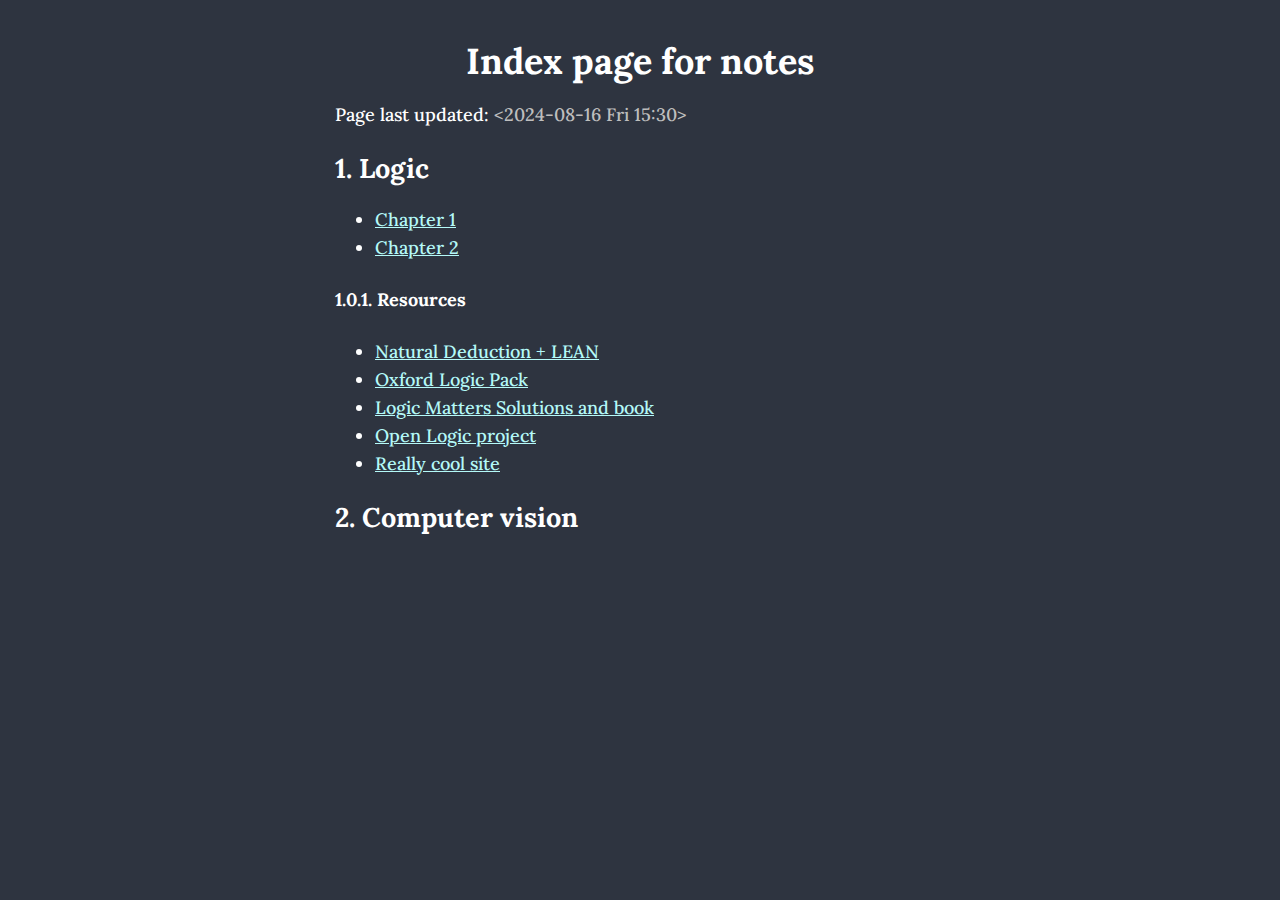
<file: Class_notes/index.html>
<?xml version="1.0" encoding="utf-8"?>
<!DOCTYPE html PUBLIC "-//W3C//DTD XHTML 1.0 Strict//EN"
"http://www.w3.org/TR/xhtml1/DTD/xhtml1-strict.dtd">
<html xmlns="http://www.w3.org/1999/xhtml" lang="en" xml:lang="en">
<head>
<!-- 2024-08-23 Fri 20:37 -->
<meta http-equiv="Content-Type" content="text/html;charset=utf-8" />
<meta name="viewport" content="width=device-width, initial-scale=1" />
<title>Index page for notes</title>
<meta name="author" content="haize" />
<meta name="generator" content="Org Mode" />
<style type="text/css">
  #content { max-width: 60em; margin: auto; }
  .title  { text-align: center;
             margin-bottom: .2em; }
  .subtitle { text-align: center;
              font-size: medium;
              font-weight: bold;
              margin-top:0; }
  .todo   { font-family: monospace; color: red; }
  .done   { font-family: monospace; color: green; }
  .priority { font-family: monospace; color: orange; }
  .tag    { background-color: #eee; font-family: monospace;
            padding: 2px; font-size: 80%; font-weight: normal; }
  .timestamp { color: #bebebe; }
  .timestamp-kwd { color: #5f9ea0; }
  .org-right  { margin-left: auto; margin-right: 0px;  text-align: right; }
  .org-left   { margin-left: 0px;  margin-right: auto; text-align: left; }
  .org-center { margin-left: auto; margin-right: auto; text-align: center; }
  .underline { text-decoration: underline; }
  #postamble p, #preamble p { font-size: 90%; margin: .2em; }
  p.verse { margin-left: 3%; }
  pre {
    border: 1px solid #e6e6e6;
    border-radius: 3px;
    background-color: #f2f2f2;
    padding: 8pt;
    font-family: monospace;
    overflow: auto;
    margin: 1.2em;
  }
  pre.src {
    position: relative;
    overflow: auto;
  }
  pre.src:before {
    display: none;
    position: absolute;
    top: -8px;
    right: 12px;
    padding: 3px;
    color: #555;
    background-color: #f2f2f299;
  }
  pre.src:hover:before { display: inline; margin-top: 14px;}
  /* Languages per Org manual */
  pre.src-asymptote:before { content: 'Asymptote'; }
  pre.src-awk:before { content: 'Awk'; }
  pre.src-authinfo::before { content: 'Authinfo'; }
  pre.src-C:before { content: 'C'; }
  /* pre.src-C++ doesn't work in CSS */
  pre.src-clojure:before { content: 'Clojure'; }
  pre.src-css:before { content: 'CSS'; }
  pre.src-D:before { content: 'D'; }
  pre.src-ditaa:before { content: 'ditaa'; }
  pre.src-dot:before { content: 'Graphviz'; }
  pre.src-calc:before { content: 'Emacs Calc'; }
  pre.src-emacs-lisp:before { content: 'Emacs Lisp'; }
  pre.src-fortran:before { content: 'Fortran'; }
  pre.src-gnuplot:before { content: 'gnuplot'; }
  pre.src-haskell:before { content: 'Haskell'; }
  pre.src-hledger:before { content: 'hledger'; }
  pre.src-java:before { content: 'Java'; }
  pre.src-js:before { content: 'Javascript'; }
  pre.src-latex:before { content: 'LaTeX'; }
  pre.src-ledger:before { content: 'Ledger'; }
  pre.src-lisp:before { content: 'Lisp'; }
  pre.src-lilypond:before { content: 'Lilypond'; }
  pre.src-lua:before { content: 'Lua'; }
  pre.src-matlab:before { content: 'MATLAB'; }
  pre.src-mscgen:before { content: 'Mscgen'; }
  pre.src-ocaml:before { content: 'Objective Caml'; }
  pre.src-octave:before { content: 'Octave'; }
  pre.src-org:before { content: 'Org mode'; }
  pre.src-oz:before { content: 'OZ'; }
  pre.src-plantuml:before { content: 'Plantuml'; }
  pre.src-processing:before { content: 'Processing.js'; }
  pre.src-python:before { content: 'Python'; }
  pre.src-R:before { content: 'R'; }
  pre.src-ruby:before { content: 'Ruby'; }
  pre.src-sass:before { content: 'Sass'; }
  pre.src-scheme:before { content: 'Scheme'; }
  pre.src-screen:before { content: 'Gnu Screen'; }
  pre.src-sed:before { content: 'Sed'; }
  pre.src-sh:before { content: 'shell'; }
  pre.src-sql:before { content: 'SQL'; }
  pre.src-sqlite:before { content: 'SQLite'; }
  /* additional languages in org.el's org-babel-load-languages alist */
  pre.src-forth:before { content: 'Forth'; }
  pre.src-io:before { content: 'IO'; }
  pre.src-J:before { content: 'J'; }
  pre.src-makefile:before { content: 'Makefile'; }
  pre.src-maxima:before { content: 'Maxima'; }
  pre.src-perl:before { content: 'Perl'; }
  pre.src-picolisp:before { content: 'Pico Lisp'; }
  pre.src-scala:before { content: 'Scala'; }
  pre.src-shell:before { content: 'Shell Script'; }
  pre.src-ebnf2ps:before { content: 'ebfn2ps'; }
  /* additional language identifiers per "defun org-babel-execute"
       in ob-*.el */
  pre.src-cpp:before  { content: 'C++'; }
  pre.src-abc:before  { content: 'ABC'; }
  pre.src-coq:before  { content: 'Coq'; }
  pre.src-groovy:before  { content: 'Groovy'; }
  /* additional language identifiers from org-babel-shell-names in
     ob-shell.el: ob-shell is the only babel language using a lambda to put
     the execution function name together. */
  pre.src-bash:before  { content: 'bash'; }
  pre.src-csh:before  { content: 'csh'; }
  pre.src-ash:before  { content: 'ash'; }
  pre.src-dash:before  { content: 'dash'; }
  pre.src-ksh:before  { content: 'ksh'; }
  pre.src-mksh:before  { content: 'mksh'; }
  pre.src-posh:before  { content: 'posh'; }
  /* Additional Emacs modes also supported by the LaTeX listings package */
  pre.src-ada:before { content: 'Ada'; }
  pre.src-asm:before { content: 'Assembler'; }
  pre.src-caml:before { content: 'Caml'; }
  pre.src-delphi:before { content: 'Delphi'; }
  pre.src-html:before { content: 'HTML'; }
  pre.src-idl:before { content: 'IDL'; }
  pre.src-mercury:before { content: 'Mercury'; }
  pre.src-metapost:before { content: 'MetaPost'; }
  pre.src-modula-2:before { content: 'Modula-2'; }
  pre.src-pascal:before { content: 'Pascal'; }
  pre.src-ps:before { content: 'PostScript'; }
  pre.src-prolog:before { content: 'Prolog'; }
  pre.src-simula:before { content: 'Simula'; }
  pre.src-tcl:before { content: 'tcl'; }
  pre.src-tex:before { content: 'TeX'; }
  pre.src-plain-tex:before { content: 'Plain TeX'; }
  pre.src-verilog:before { content: 'Verilog'; }
  pre.src-vhdl:before { content: 'VHDL'; }
  pre.src-xml:before { content: 'XML'; }
  pre.src-nxml:before { content: 'XML'; }
  /* add a generic configuration mode; LaTeX export needs an additional
     (add-to-list 'org-latex-listings-langs '(conf " ")) in .emacs */
  pre.src-conf:before { content: 'Configuration File'; }

  table { border-collapse:collapse; }
  caption.t-above { caption-side: top; }
  caption.t-bottom { caption-side: bottom; }
  td, th { vertical-align:top;  }
  th.org-right  { text-align: center;  }
  th.org-left   { text-align: center;   }
  th.org-center { text-align: center; }
  td.org-right  { text-align: right;  }
  td.org-left   { text-align: left;   }
  td.org-center { text-align: center; }
  dt { font-weight: bold; }
  .footpara { display: inline; }
  .footdef  { margin-bottom: 1em; }
  .figure { padding: 1em; }
  .figure p { text-align: center; }
  .equation-container {
    display: table;
    text-align: center;
    width: 100%;
  }
  .equation {
    vertical-align: middle;
  }
  .equation-label {
    display: table-cell;
    text-align: right;
    vertical-align: middle;
  }
  .inlinetask {
    padding: 10px;
    border: 2px solid gray;
    margin: 10px;
    background: #ffffcc;
  }
  #org-div-home-and-up
   { text-align: right; font-size: 70%; white-space: nowrap; }
  textarea { overflow-x: auto; }
  .linenr { font-size: smaller }
  .code-highlighted { background-color: #ffff00; }
  .org-info-js_info-navigation { border-style: none; }
  #org-info-js_console-label
    { font-size: 10px; font-weight: bold; white-space: nowrap; }
  .org-info-js_search-highlight
    { background-color: #ffff00; color: #000000; font-weight: bold; }
  .org-svg { }
</style>
<link rel="stylesheet" href="https://haize-uwu.github.io/cool/style.css">
<script>
// @license magnet:?xt=urn:btih:1f739d935676111cfff4b4693e3816e664797050&amp;dn=gpl-3.0.txt GPL-v3-or-Later
     function CodeHighlightOn(elem, id)
     {
       var target = document.getElementById(id);
       if(null != target) {
         elem.classList.add("code-highlighted");
         target.classList.add("code-highlighted");
       }
     }
     function CodeHighlightOff(elem, id)
     {
       var target = document.getElementById(id);
       if(null != target) {
         elem.classList.remove("code-highlighted");
         target.classList.remove("code-highlighted");
       }
     }
// @license-end
</script>
</head>
<body>
<div id="content" class="content">
<h1 class="title">Index page for notes</h1>
<p>
Page last updated: <span class="timestamp-wrapper"><span class="timestamp">&lt;2024-08-16 Fri 15:30&gt; </span></span> 
</p>
<div id="outline-container-org04b54c0" class="outline-2">
<h2 id="org04b54c0"><span class="section-number-2">1.</span> Logic</h2>
<div class="outline-text-2" id="text-1">
<ul class="org-ul">
<li><a href="Logic/1logi.pdf">Chapter 1</a></li>
<li><a href="Logic/Chapter2.pdf">Chapter 2</a></li>
</ul>
</div>
<div id="outline-container-orgf28ab54" class="outline-4">
<h4 id="orgf28ab54"><span class="section-number-4">1.0.1.</span> Resources</h4>
<div class="outline-text-4" id="text-1-0-1">
<ul class="org-ul">
<li><a href="https://leanprover.github.io/logic_and_proof/index.html">Natural Deduction + LEAN</a></li>
<li><a href="https://users.ox.ac.uk/~logicman/">Oxford Logic Pack</a></li>
<li><a href="https://www.logicmatters.net/ifl/#book">Logic Matters Solutions and book</a></li>
<li><a href="https://builds.openlogicproject.org/">Open Logic project</a></li>
<li><a href="https://www.csd.uwo.ca/~abrandt5/teaching/DiscreteStructures/Chapter2/set-theory.html">Really cool site</a></li>
</ul>
</div>
</div>
</div>
<div id="outline-container-org5a401e3" class="outline-2">
<h2 id="org5a401e3"><span class="section-number-2">2.</span> Computer vision</h2>
</div>
</div>
</body>
</html>
</file>
